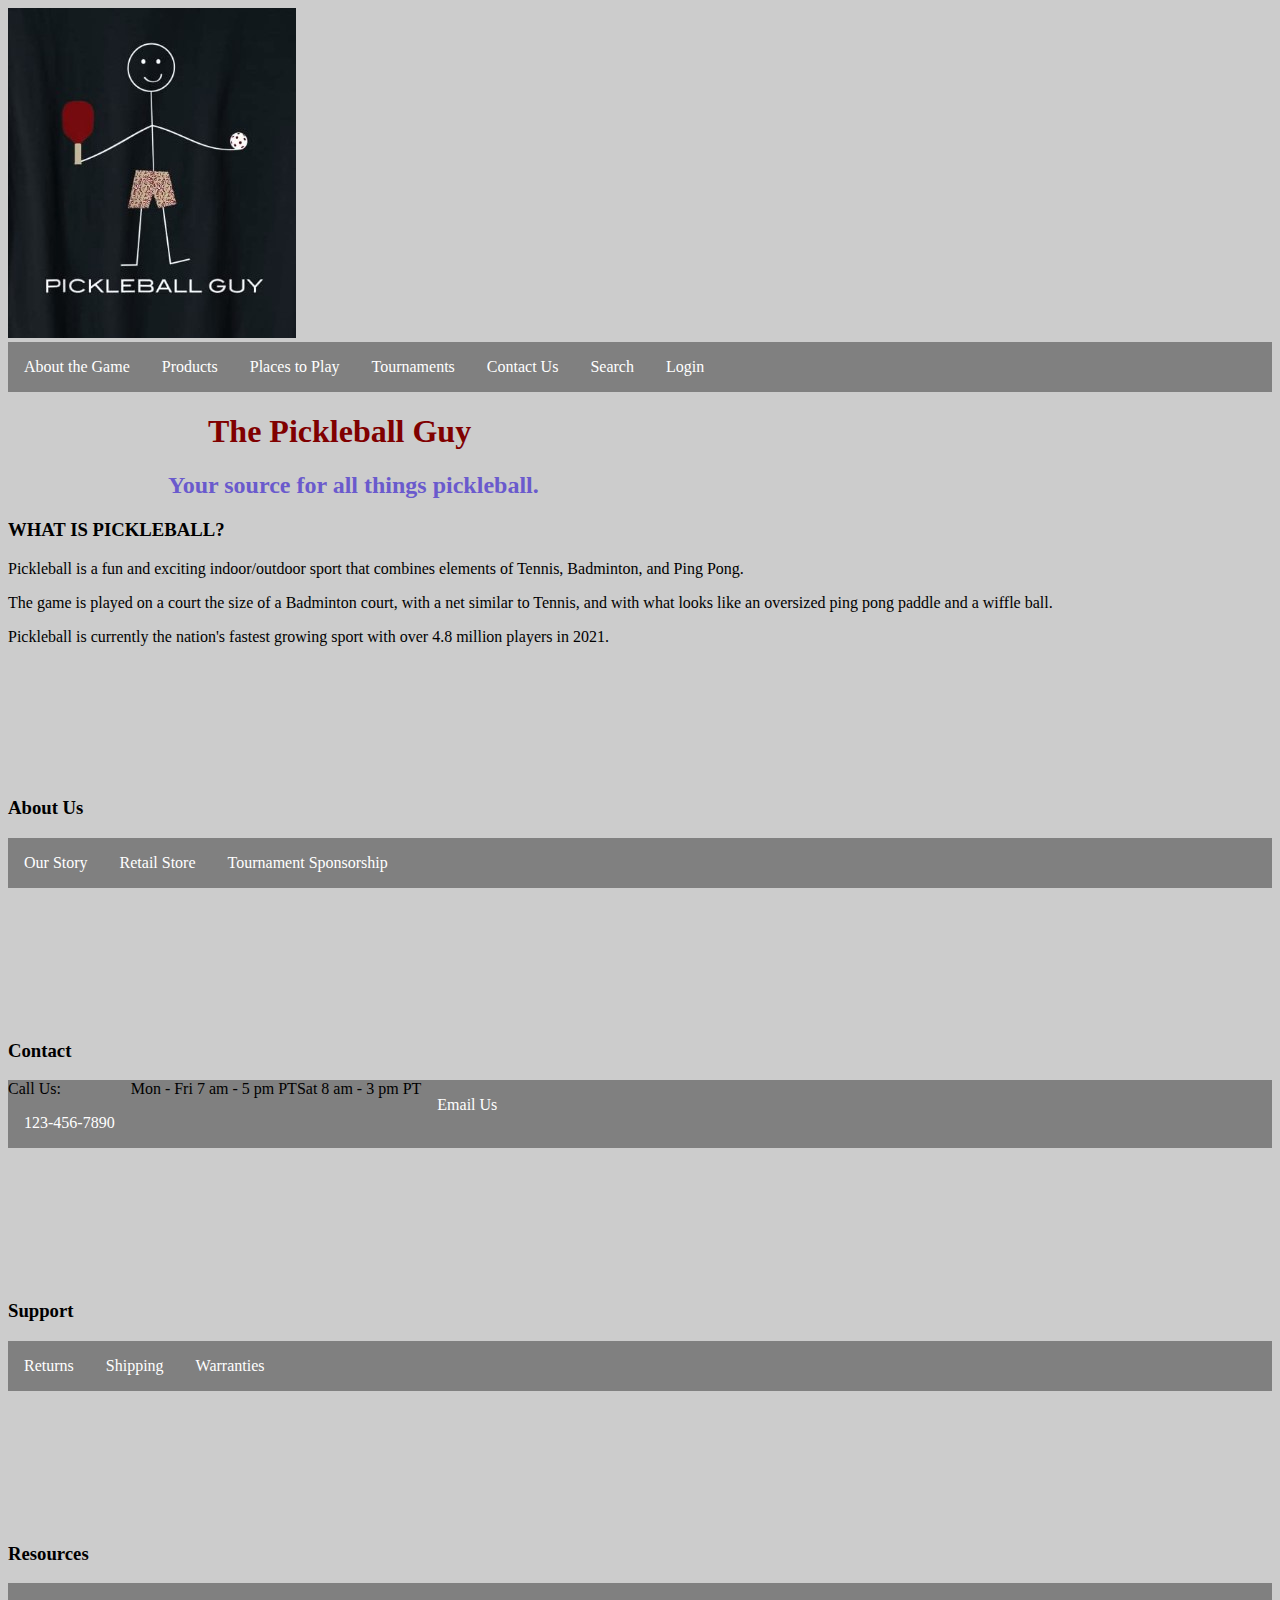
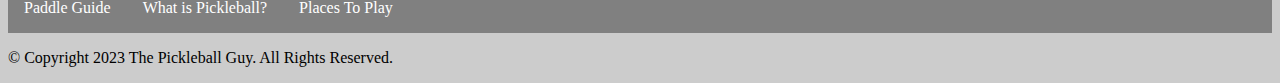
<file: index.html>
<!DOCTYPE html>
<html lang="en-US">
  <head>
      <style>
      
body {
  background-color: #cccccc;;
}

h1 {
  color: maroon;
  margin-left: 200px;
}
  
h2 {
  color: slateblue;
  margin-left: 160px;
}


</style>

<style>
ul {
  list-style-type: none;
  margin: 0;
  padding: 0;
  overflow: hidden;
  background-color: grey;
}

li {
  float: left;
}

li a {
  display: block;
  color: white;
  text-align: center;
  padding: 16px;
  text-decoration: none;
}

li a:hover {
  background-color: #111111;
}
</style>
  </head>

  <body>

    <img 
        src="Images/pickleball guy.jpg"
        alt="image of stick figure guy"
    />
  
      <div>
        <ul>
          <li><a href="#about">About the Game</a></li>
          <li><a href="#products">Products</a></li>
          <li><a href="#play">Places to Play</a></li>
          <li><a href="#tournaments">Tournaments</a></li>
          <li><a href="#contact">Contact Us</a></li>
          <li><a href="#about">Search</a></li>
          <li><a href="#login">Login</a></li>
        </ul>
      </div>

    <h1> The Pickleball Guy</h1>
    <h2>Your source for all things pickleball.</h2>
    <h3>WHAT IS PICKLEBALL?</h3>

    <p>
        Pickleball is a fun and exciting indoor/outdoor sport that combines elements of Tennis, Badminton, and Ping Pong.
    </p>
    
    <p> The game is played on a court the size of a Badminton court, with a net similar to Tennis, and with what looks like an oversized ping pong paddle and a wiffle ball.
    </p>
        
    <p>Pickleball is currently the nation's fastest growing sport with over 4.8 million players in 2021.
    </p>
 
    <div class="footer-links">
          <section class="footer-info">
          <article class="footer-info-col">
              <h3 class="footer-info-heading">About Us <svg><use xlink:href="#icon-down-arrow"></use></svg></h3>
              <ul class="footer-info-list">                    
                  <li><a href="/about-us/">Our Story</a></li>
                  <li><a href="/retail-store/">Retail Store</a></li>
                  <li><a href="/tournament-sponsorship/">Tournament Sponsorship</a></li>                                                
              </ul>
          </article>
          <article class="footer-info-col">
              <h3 class="footer-info-heading">Contact <svg><use xlink:href="#icon-down-arrow"></use></svg></h3>
              <ul class="footer-info-list">                    
                  <li>Call Us: <a class="phone" href="tel:123-456-7890">123-456-7890</a></li>
                  <li>Mon - Fri 7 am - 5 pm PT</li>
                  <li>Sat 8 am - 3 pm PT</li>                        
                  <li><a href="/enrique.dejesus@libertymutual.com/">Email Us</a></li>                     
              </ul>
          </article>
          <article class="footer-info-col">
              <h3 class="footer-info-heading">Support <svg><use xlink:href="#icon-down-arrow"></use></svg></h3>
              <ul class="footer-info-list">                    
                  <li><a href="/returns/">Returns</a></li>
                  <li><a href="/shipping-info/">Shipping</a></li>
                  <li><a href="/warranties/">Warranties</a></li>                                                                                        
              </ul>
          </article>
          <article class="footer-info-col">
              <h3 class="footer-info-heading">Resources <svg><use xlink:href="#icon-down-arrow"></use></svg></h3>
              <ul class="footer-info-list">                    
                  <li><a href="/paddle-guide/">Paddle Guide</a></li>                        
                  <li><a href="/what-is-pickleball/">What is Pickleball?</a></li>                                                                                        
                  <li><a href="/places-to-play/">Places To Play</a></li>                                                                                        
              </ul>
          </article>
      </section>
  </div>
  <div class="copyright-inner">
      <div class="copyright-block">
      <div class="footer-copyright">
          <p class="powered-by">&copy; Copyright 2023 The Pickleball Guy. All Rights Reserved.</p>
      </div>
  
  </body>
</html>
</file>
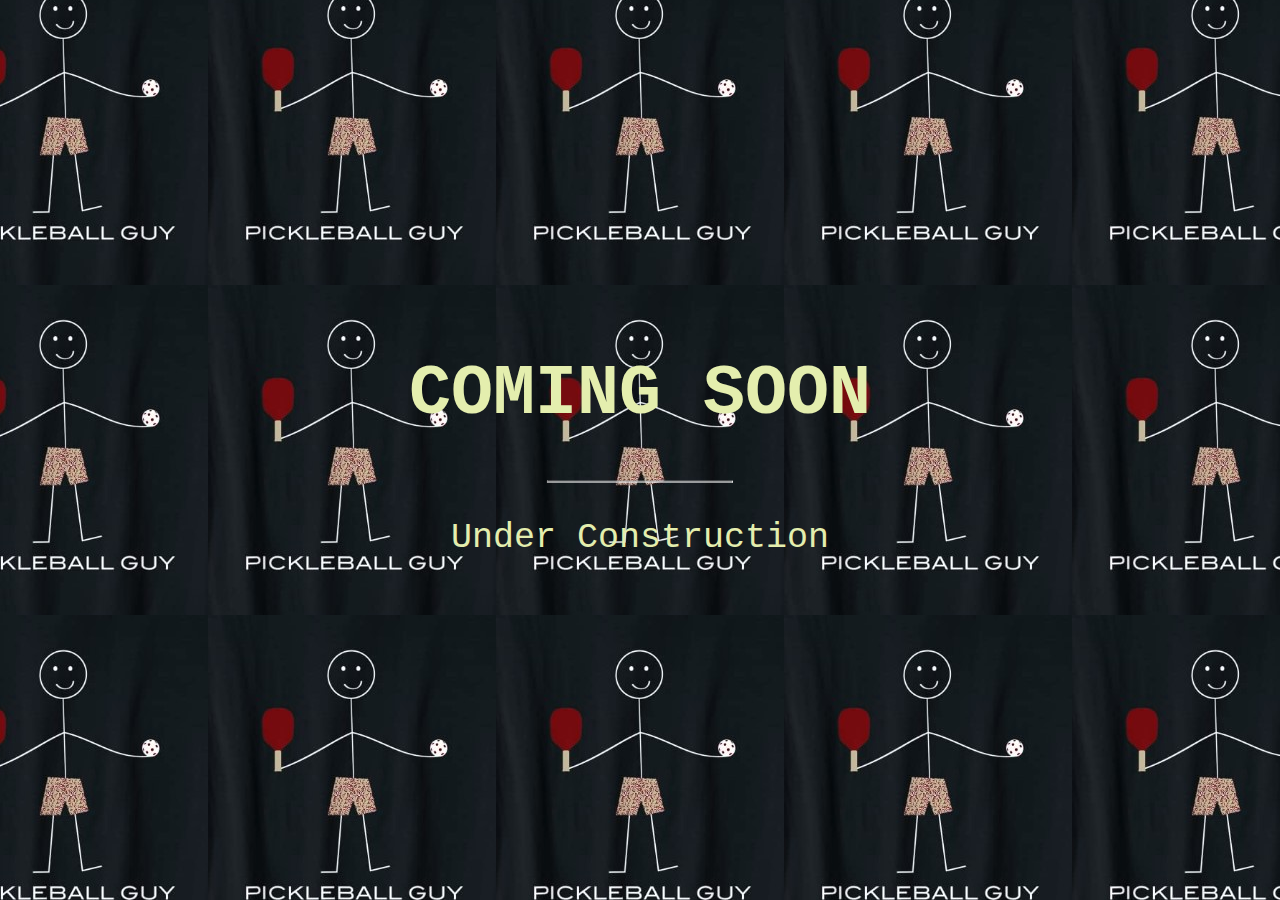
<file: index_coming soon.html>
<!DOCTYPE html>
<html>
<style>
  body,
  html {
    height: 100%;
    margin: 0;
  }

  .bgimg {
    background-image: url('Images/pickleball guy.jpg');
    height: 100%;
    background-position: center;
    background-size: auto;
    position: relative;
    color: rgb(228, 238, 174);
    font-family: "Courier New", Courier, monospace;
    font-size: 35px;
  }

  .middle {
    position: absolute;
    top: 50%;
    left: 50%;
    transform: translate(-50%, -50%);
    text-align: center;
  }

  hr {
    margin: auto;
    width: 40%;
  }
</style>

<body>

  <div class="bgimg">
   
    <div class="middle">
      <h1>COMING SOON</h1>
      <hr>
      <p>Under Construction</p>
    </div>
   
  </div>

</body>

</html>
</file>
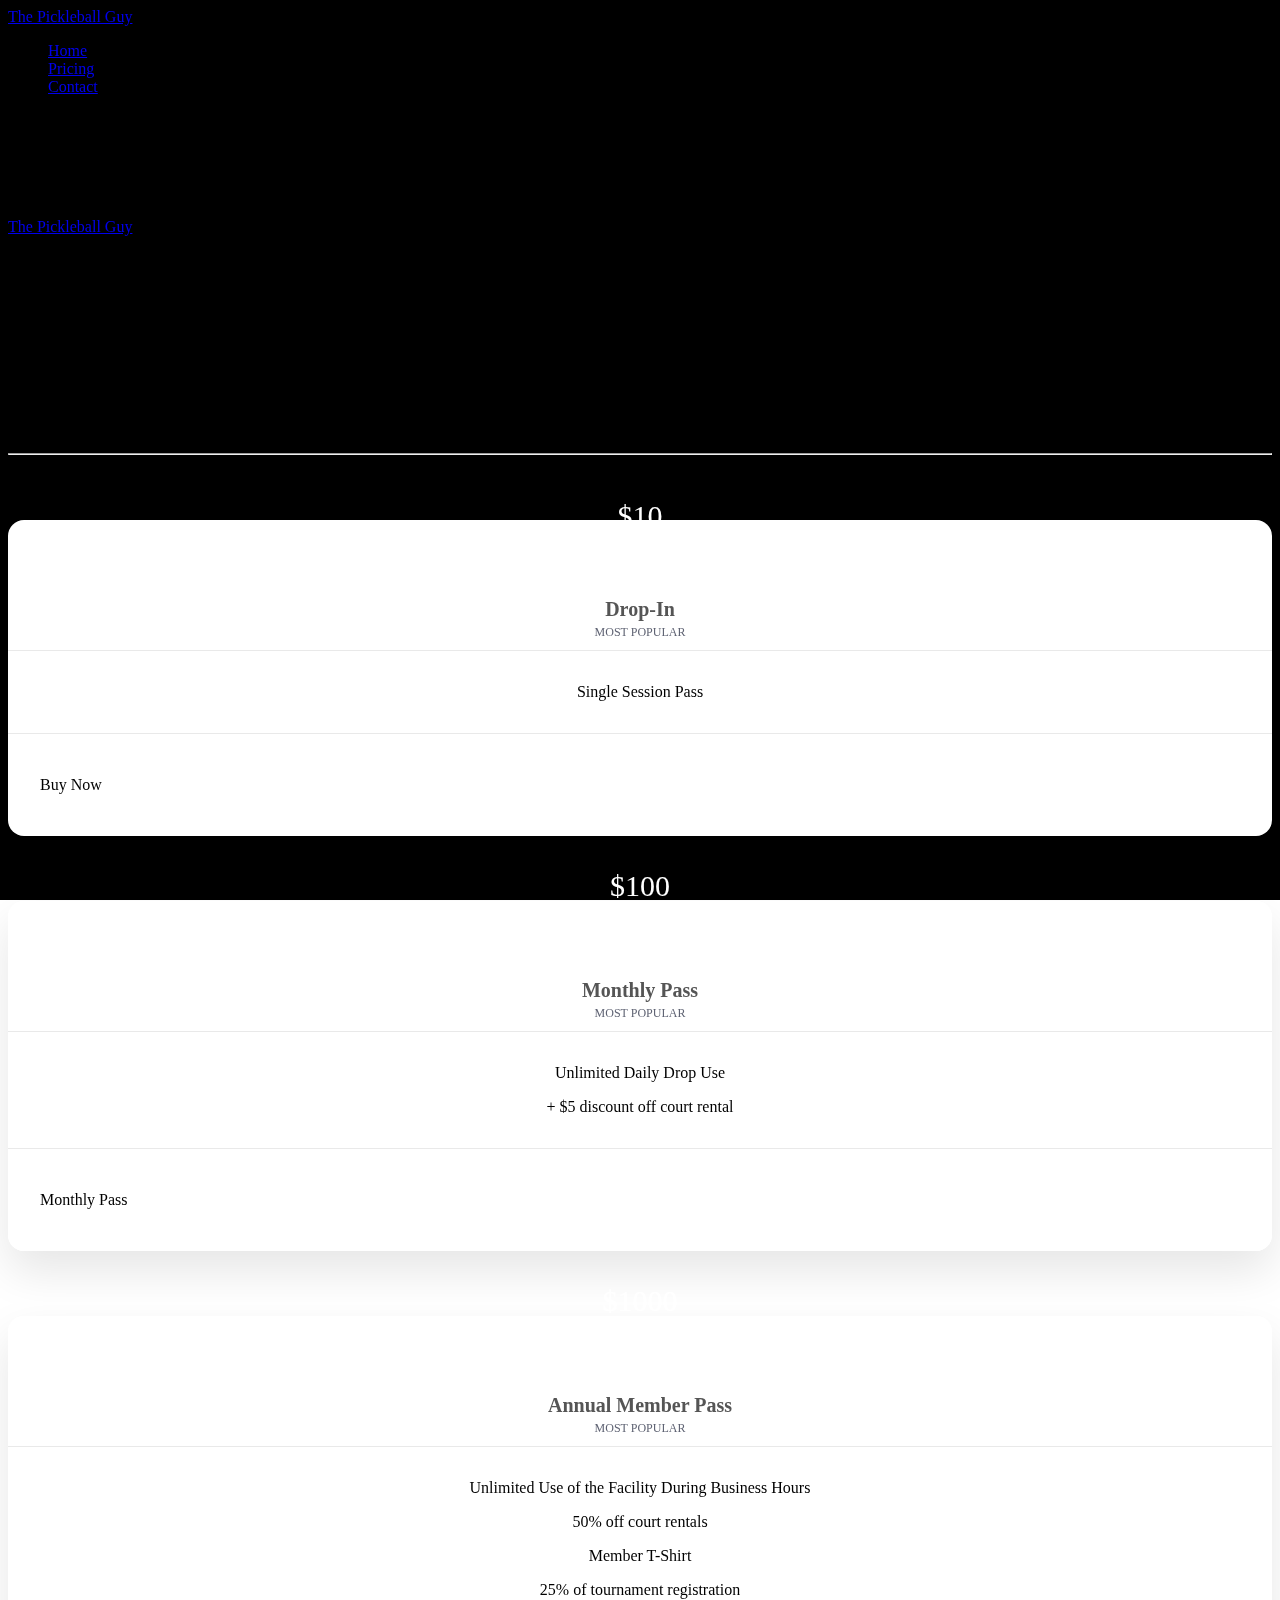
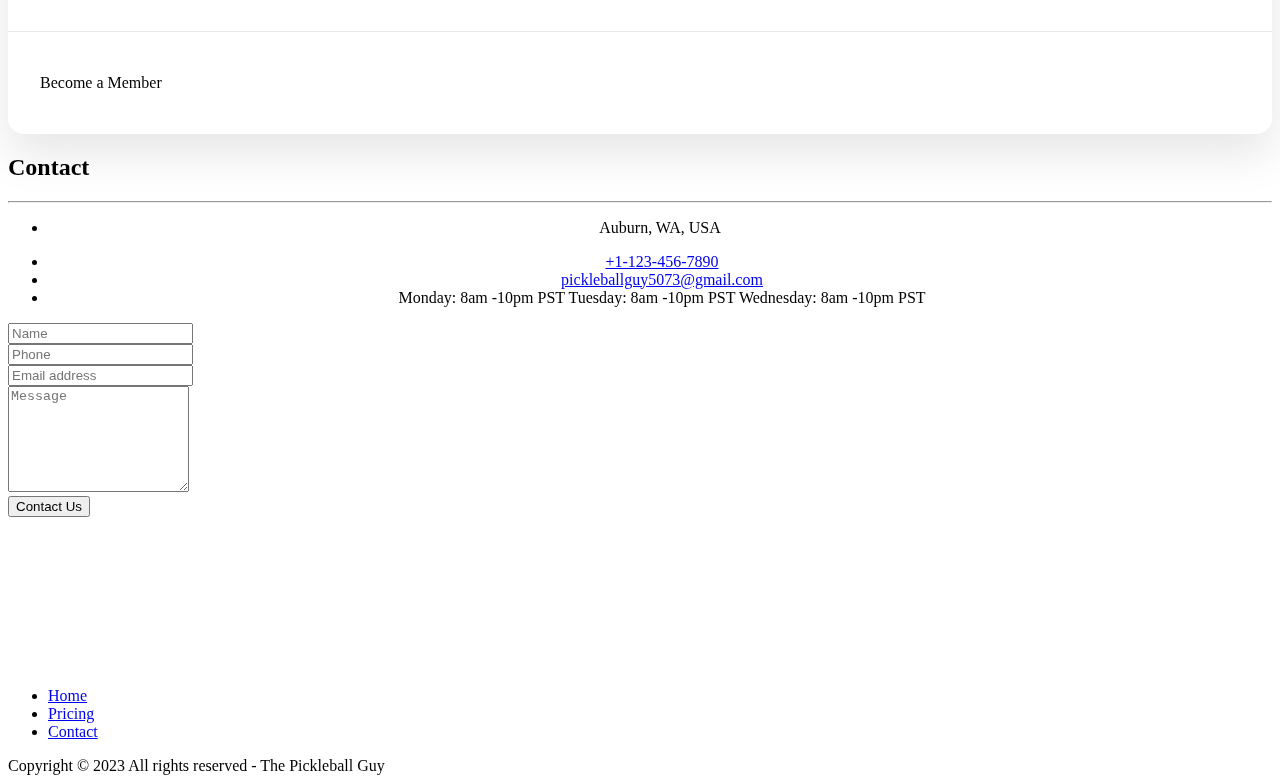
<file: index_paradise.html>
<!DOCTYPE html>
<html>

<head>
  <meta charset="UTF-8" />
  <title>title</title>
</head>

<body>

</body>

</html>

<html dir="ltr" lang="en"
  class="home_page home_page_design s_layout1 isFreePackage   s123-ads-banner-active page-loaded">

<head>
  <meta http-equiv="X-UA-Compatible" content="IE=edge">
  <meta name="viewport" content="width=device-width, initial-scale=1">
  <meta charset="utf-8">
  <link rel="dns-prefetch preconnect" href="https://cdn-cms.f-static.com" crossorigin="anonymous">
  <link rel="dns-prefetch preconnect" href="https://fonts.gstatic.com" crossorigin="anonymous">
  <link rel="dns-prefetch preconnect" href="https://cdn-cms.f-static.net" crossorigin="anonymous">
  <link rel="dns-prefetch preconnect" href="https://static1.s123-cdn-static-a.com" crossorigin="anonymous">
  <link rel="dns-prefetch preconnect" href="https://static.s123-cdn-network-a.com" crossorigin="anonymous">
  <link rel="dns-prefetch preconnect" href="https://cdn-cms-s.f-static.net" crossorigin="anonymous">
  <link rel="preload" href="https://static1.s123-cdn-static-a.com/ready_uploads/media/9196595/2000_637642cfc3714.jpg"
    as="image"> <!-- Favicon -->
  <link rel="shortcut icon"
    href="https://cdn-cms-s.f-static.net/manager/websites/site123_website/files/logos/brand_files_2020/Icons/Png/Icon_blue.png?v=n82724"
    type="image/x-icon">
  <link rel="icon"
    href="https://cdn-cms-s.f-static.net/manager/websites/site123_website/files/logos/brand_files_2020/Icons/Png/Icon_blue.png?v=n82724"
    type="image/x-icon">
  <link rel="manifest"
    href="https://cdn-cms-s.f-static.net/versions/2/css/manifest.json?w=&amp;orderScreen=&amp;websiteID=7685957&amp;onlyContent=&amp;tranW=&amp;v=css_r181_40170849&amp;wd=6413a11c5f60a.site123.me">
  <!-- Status Bar -->
  <meta name="apple-mobile-web-app-status-bar-style" content="default"><!-- 152px icon -->
  <link rel="apple-touch-icon" sizes="152x152"
    href="https://cdn-cms-s.f-static.net/ready_uploads/pwaScreenLogo/pwaImage.png?width=152&amp;height=152&amp;resizeType=pwaIcon&amp;w=&amp;orderScreen=&amp;websiteID=7685957&amp;tranW=&amp;v=css_r181_40170849">
  <!-- 180px icon -->
  <link rel="apple-touch-icon" sizes="180x180"
    href="https://cdn-cms-s.f-static.net/ready_uploads/pwaScreenLogo/pwaImage.png?width=180&amp;height=180&amp;resizeType=pwaIcon&amp;w=&amp;orderScreen=&amp;websiteID=7685957&amp;tranW=&amp;v=css_r181_40170849">
  <!-- 167px icon -->
  <link rel="apple-touch-icon" sizes="167x167"
    href="https://cdn-cms-s.f-static.net/ready_uploads/pwaScreenLogo/pwaImage.png?width=167&amp;height=167&amp;resizeType=pwaIcon&amp;w=&amp;orderScreen=&amp;websiteID=7685957&amp;tranW=&amp;v=css_r181_40170849">
  <!-- Mobile Browser Address Bar Color -->
  <meta name="theme-color" content="#0693c8"> <!-- Regular Meta Info -->
  <title class="s123-js-pjax">The Pickleball Guy - Pickleball Paradse</title>
  <meta name="description" content="The Pickleball Guy - Pickleball Paradse" class="s123-js-pjax">
  <meta name="keywords" content="" class="s123-js-pjax">
  <link rel="canonical" href="https://6413a11c5f60a.site123.me/" class="s123-js-pjax">
  <style>
    /* cyrillic-ext */
    @font-face {
      font-family: 'Open Sans';
      font-style: italic;
      font-weight: 400;
      font-stretch: 100%;
      font-display: swap;
      src: url(https://fonts.gstatic.com/s/opensans/v34/memtYaGs126MiZpBA-UFUIcVXSCEkx2cmqvXlWqWtE6FxZCJgvAQ.woff2) format('woff2');
      unicode-range: U+0460-052F, U+1C80-1C88, U+20B4, U+2DE0-2DFF, U+A640-A69F, U+FE2E-FE2F;
    }

    /* cyrillic */
    @font-face {
      font-family: 'Open Sans';
      font-style: italic;
      font-weight: 400;
      font-stretch: 100%;
      font-display: swap;
      src: url(https://fonts.gstatic.com/s/opensans/v34/memtYaGs126MiZpBA-UFUIcVXSCEkx2cmqvXlWqWvU6FxZCJgvAQ.woff2) format('woff2');
      unicode-range: U+0301, U+0400-045F, U+0490-0491, U+04B0-04B1, U+2116;
    }
  </style> <!-- Facebook Meta Info -->
  <meta property="og:url" content="https://6413a11c5f60a.site123.me/" class="s123-js-pjax">
  <meta property="og:image"
    content="https://static1.s123-cdn-static-a.com/ready_uploads/media/9196595/800_637642cfc3714.jpg"
    class="s123-js-pjax">
  <meta property="og:description" content="The Pickleball Guy - Pickleball Paradse" class="s123-js-pjax">
  <meta property="og:title" content="The Pickleball Guy - Pickleball Paradse" class="s123-js-pjax">
  <meta property="og:site_name" content="The Pickleball Guy" class="s123-js-pjax">
  <meta property="og:see_also" content="https://6413a11c5f60a.site123.me" class="s123-js-pjax">
  <!-- Google+ Meta Info -->
  <meta itemprop="name" content="The Pickleball Guy - Pickleball Paradse" class="s123-js-pjax">
  <meta itemprop="description" content="The Pickleball Guy - Pickleball Paradse" class="s123-js-pjax">
  <meta itemprop="image"
    content="https://static1.s123-cdn-static-a.com/ready_uploads/media/9196595/800_637642cfc3714.jpg"
    class="s123-js-pjax"> <!-- Twitter Meta Info -->
  <meta name="twitter:card" content="summary" class="s123-js-pjax">
  <meta name="twitter:url" content="https://6413a11c5f60a.site123.me/" class="s123-js-pjax">
  <meta name="twitter:title" content="The Pickleball Guy - Pickleball Paradse" class="s123-js-pjax">
  <meta name="twitter:description" content="The Pickleball Guy - Pickleball Paradse" class="s123-js-pjax">
  <meta name="twitter:image"
    content="https://static1.s123-cdn-static-a.com/ready_uploads/media/9196595/800_637642cfc3714.jpg"
    class="s123-js-pjax">
  <meta name="robots" content="all" class="s123-js-pjax">
  <!-- Website CSS variables -->
  <style>
    :root {
      --global_main_color: #0693c8;
      --global_main_color_btn_text_color: #ffffff;
      --home_text_color: #ffffff;
      --home_third_background_color: #000000;
      --home_custom_image_size: px;
      --home_custom_image_width: px;
      --home_text_size_px: 82px;
      --home_text_size_2_px: 45px;
      --slogan_text_size_px: 36px;
      --home_text_size: 82;
      --home_text_size_2: 45;
      --slogan_text_size: 36;
      --home_text_size_px_media: 82px;
      --home_text_size_2_px_media: 45px;
      --slogan_text_size_px_media: 36px;
      --layout_text_align: center;
      --layout_text_align_rtl: center;
      --layout_text_box_width: 100%;
      --layout_left_side_width: 50%;
      --layout_left_side_width_vh: 50vh;
      --homepage_layout_height: 75%;
      --homepage_layout_height_vh: 75vh;
      --homepage_layout_height_menu_space: 0px;
      --mainNavMobileHeight: 0px;
      --homepage_layout_height_opacity_space_top: 0px;
      --homepage_layout_height_opacity_space_bottom: 0px;
      --mobileMenuFontSize: 20px;
      --mobileMenuPagesSpace: 5px;
      --homepageShapeDividerList_Size: 17%;
      --layout_bottom_spacing: 0px;
      --window-height: 100vh;
      --window-width: 100vw;
      --menu_font_size: 12px;
      --menu_pages_space: 3px;
      --menu_pages_side_padding: 15px;
      --menu_pages_letter_spacing: 0.5px;
      --menu_pages_word_spacing: 0px;
      --menu_thin_border: #ebebeb;
      --mobileMenuTextAlign: center;
      --menu_text_color: #252525;
      --menu_text_hover_color: #0693c8;
      --menu_color: #ffffff;
      --modules_color_text: #252525;
      --modules_color_text_second: #252525;
      --inside_modules_color_text: #252525;
      --sectionsPadding: 100px;
      --home_text_top_space_1: 0px;
      --home_text_bottom_space_1: 10px;
      --home_text_top_space_2: 0px;
      --home_text_bottom_space_2: 30px;
      --home_text_top_space_3: 0px;
      --home_text_bottom_space_3: 20px;
      --homepage_padding_top: px;
      --homepage_padding_bottom: px;
      --homepage_main_goal_margin_top: 0px;
      --homepage_main_goal_margin_bottom: 0px;
      --homepage_second_goal_margin_top: 0px;
      --homepage_second_goal_margin_bottom: 0px;
      --modules_color_second: #fafafa;
      --modules_color: #ffffff;
      --footer_back: #ffffff;
      --footer_text_hover: #0693c8;
      --footer_links_color: #0693c8;
      --footer_text: #252525;
      --home_background_color: #000000;
      --inside_modules_color_box: #fafafa;
      --inside_modules_color_text_box: #252525;
      --module_separate_border_color: #ebebeb;
      --modules_color_box: #fafafa;
      --modules_color_second_box: #ffffff;
      --modules_color_text_second_box: #252525;
      --inside_modules_color: #ffffff;
      --modules_color_text_box: #252525;
      --font_logo: Open Sans;
      --font_menu: Open Sans;
      --global_font: Open Sans;
      --font_slogan: Open Sans;
      --font_slogan_2: Open Sans;
      --font_second_slogan: Open Sans;
      --font_modules_header: Open Sans;
      --sticky_menu: 1;
      --scrollHeaderSize: 0px;
    }
  </style> <!-- Custom CSS --> <!-- Minimize CSS files -->
  <link rel="stylesheet" href="https://cdn-cms-s.f-static.net/versions/2/css/minimize_main.css?v=n82724" type="text/css"
    crossorigin="anonymous">
  <style>
    .s123-module-pricing-tables.layout-1 .pricing-m {
      position: relative;
    }

    .s123-module-pricing-tables.layout-1 .pricing-m [class^=col-] {
      margin-top: 16px;
    }

    .s123-module-pricing-tables.layout-1 .pricing-m-box {
      position: relative;
      border-radius: 16px;
      text-align: center;
      box-shadow: 0 1px 1px rgba(0, 0, 0, .1);
    }

    .s123-module-pricing-tables.layout-1 .pricing-m-title {
      padding-block: 24px;
      border-radius: 16px 16px 0 0;
      text-shadow: 1px 1px 1px #FFF;
      border-bottom: 1px solid rgba(0, 0, 0, .05);
    }

    .s123-module-pricing-tables.layout-1 .pricing-m-title h3 {
      margin: 0;
      font-size: 1.25rem;
      letter-spacing: 1px;
      font-weight: 700;
      text-transform: uppercase;
    }

    .s123-module-pricing-tables.layout-1 .pricing-m-title span {
      display: block;
      opacity: 0.7;
      font-weight: 500;
      font-size: 0.75rem;
      text-transform: uppercase;
    }

    .s123-module-pricing-tables.layout-1 .pricing-m-price {
      position: relative;
      padding-block: 24px;
      opacity: 0.7;
      font-weight: 300;
      font-size: 64px;
      line-height: 1;
    }

    .s123-module-pricing-tables.layout-1 .pricing-m-price:after {
      content: '';
      position: absolute;
      width: 100px;
      border-top: 1px solid rgba(0, 0, 0, .1);
      top: auto;
      bottom: 0;
      left: 50%;
      margin-left: -50px;
    }

    .s123-module-pricing-tables.layout-1 .pricing-m-price span {
      display: inline-block;
    }

    .s123-module-pricing-tables.layout-1 .pricing-m-price span.pricing-m-price-value {
      vertical-align: top;
      margin: 7px 3px 0 0;
      font-size: 28px;
      font-weight: 400;
    }

    .s123-module-pricing-tables.layout-1 .pricing-m-price span.pricing-m-price-period {
      vertical-align: baseline;
      font-size: 16px;
      font-weight: 400;
      opacity: 0.5;
      margin: 0 0 0 3px;
    }

    .s123-module-pricing-tables.layout-1 .pricing-m-features {
      border-bottom: 1px solid rgba(0, 0, 0, .075);
      padding: 0 10px;
    }

    .s123-module-pricing-tables.layout-1 .pricing-m-features:last-child {
      border-bottom: none;
    }

    .s123-module-pricing-tables.layout-1 .pricing-m-features ul {
      display: flex;
      flex-direction: column;
      margin: 0;
      padding: 32px 0;
      list-style: none;
      gap: 16px;
    }

    .s123-module-pricing-tables.layout-1 .pricing-m-features li {
      font-size: 14px;
      color: #000;
    }

    .s123-module-pricing-tables.layout-1 .pricing-m-action {
      padding: 32px 46px;
    }

    .s123-module-pricing-tables.layout-1 .pricing-p-popular {
      padding: 0;
    }

    .s123-module-pricing-tables.layout-1 .pricing-p:first-child:not(.pricing-p-popular),
    .s123-module-pricing-tables.layout-1 .pricing-p:last-child:not(.pricing-p-popular) {
      padding: 0;
    }

    .s123-module-pricing-tables.layout-1 .pricing-p:nth-child(2):not(.pricing-p-popular) {
      padding: 0 15px;
    }

    @media (max-width:768px) {

      .s123-module-pricing-tables.layout-1 .pricing-p,
      .s123-module-pricing-tables.layout-1 .pricing-p-popular,
      .s123-module-pricing-tables.layout-1 .pricing-p:first-child:not(.pricing-p-popular),
      .s123-module-pricing-tables.layout-1 .pricing-p:last-child:not(.pricing-p-popular) {
        padding: 0 15px;
      }

      .s123-module-pricing-tables.layout-1 .pricing-p:nth-child(2):not(.pricing-p-popular) {
        padding: 0 15px;
      }
    }

    .s123-module-pricing-tables.layout-1 .pricing-m-box.pricing-m-popular {
      box-shadow: 0px 20px 45px rgba(0, 0, 0, 0.1);
      z-index: 1;
      position: relative;
    }

    .s123-module-pricing-tables.layout-1 .pricing-m-box.pricing-m-popular::before {
      content: '';
      border: 2px solid var(--global_main_color);
      border-radius: 16px;
      position: absolute;
      z-index: -1;
      width: 100%;
      height: 100%;
      top: 0;
      left: 0;
    }

    @media (min-width:970px) {
      .s123-module-pricing-tables.layout-1 .pricing-m-box.pricing-m-popular {
        margin: -20px -1px 0;
      }
    }

    .s123-module-pricing-tables.layout-1 .pricing-m-box.pricing-m-popular .pricing-m-title {
      display: flex;
      flex-direction: column;
      gap: 8px;
    }

    .s123-module-pricing-tables.layout-1 .pricing-m-box.pricing-m-popular .pricing-m-price {
      font-size: 72px;
    }

    .s123-module-pricing-tables.layout-1 .pricing-m-price:last-child::after {
      width: 0;
    }

    .s123-module-pricing-tables.layout-2 .container {
      text-align: center;
    }

    .s123-module-pricing-tables.layout-2 .plan-container {
      margin-top: 81px;
      border-radius: 16px;
    }

    @media (min-width:970px) {
      .s123-module-pricing-tables.layout-2 .popular {
        margin-top: 65px;
      }
    }

    .s123-module-pricing-tables.layout-2 .plan-container .price {
      position: relative;
      display: flex;
      flex-direction: column;
      align-items: center;
      justify-content: center;
      width: 132px;
      height: 132px;
      -webkit-border-radius: 100%;
      -moz-border-radius: 100%;
      border-radius: 100%;
      margin: -1px auto;
      margin-top: -120px;
      margin-bottom: 16px;
      font-size: 30px;
    }

    .s123-module-pricing-tables.layout-2 .plan-container .price span[data-rel="multiCurrency"] {
      color: #fff !important;
    }

    .s123-module-pricing-tables.layout-2 .plan-container .period {
      font-size: 18px;
      color: #fff !important;
    }

    .s123-module-pricing-tables.layout-2 .plan-container .plan-name {
      padding-top: 50px;
      padding-bottom: 10px;
      border-radius: 16px 16px 0 0;
      border-bottom: 1px solid #E9E9E9;
    }

    .s123-module-pricing-tables.layout-2 .plan-container .plan-name.plan-only-title {
      padding-bottom: 32px;
      border-radius: 16px;
    }

    .s123-module-pricing-tables.layout-2 .plan-name h3 {
      color: #555;
      margin: 0;
      font-size: 1.25rem;
      font-weight: 700;
    }

    .s123-module-pricing-tables.layout-2 .popular .plan-name h3 {
      margin-bottom: 4px;
    }

    .s123-module-pricing-tables.layout-2 .plan-container.popular .plan-name p {
      font-weight: 500;
      font-size: 0.75rem;
      margin: 0;
      color: #5F6373;
    }

    .s123-module-pricing-tables.layout-2 .plan-container .plan-features {
      padding: 32px;
      border-bottom: 1px solid #E9E9E9;
    }

    .s123-module-pricing-tables.layout-2 .plan-container .plan-features:last-child {
      border-bottom-right-radius: 16px;
      border-bottom-left-radius: 16px;
    }

    .s123-module-pricing-tables.layout-2 .plan-container .plan-features ul {
      display: flex;
      flex-direction: column;
      margin: 0;
      padding: 0;
      list-style: none;
      gap: 16px;
    }

    .s123-module-pricing-tables.layout-2 .plan-container .plan-features ul li {
      list-style: none;
    }

    .s123-module-pricing-tables.layout-2 .plan-button {
      display: flex;
      padding: 32px;
      border-radius: 0 0 16px 16px;
    }

    .s123-module-pricing-tables.layout-2 .plan-button .btn {
      padding-top: 10px;
      padding-bottom: 10px;
    }

    .s123-module-pricing-tables.layout-2 .plan-container.popular {
      box-shadow: 0px 20px 45px rgba(0, 0, 0, 0.1);
    }

    .s123-module-pricing-tables.layout-2 .popular .plan-name,
    .s123-module-pricing-tables.layout-2 .popular .plan-features,
    .s123-module-pricing-tables.layout-2 .popular .plan-button {
      background-color: #fff !important;
    }

    @media (max-width:767px) {
      .s123-module-pricing-tables.layout-2 .mobile-flex-space {
        display: flex;
        flex-direction: column;
        gap: 32px;
      }
    }
  </style>
  <link rel="stylesheet"
    href="https://cdn-cms-s.f-static.net/versions/2/css/websiteCSS.css?w=&amp;orderScreen=&amp;websiteID=7685957&amp;onlyContent=&amp;tranW=&amp;v=css_r181_40170849"
    class="reloadable-css" type="text/css"> <!-- Froala Editor CSS --> <!-- Google AdSense -->
  <link rel="stylesheet" class="f-a-css"
    href="https://cdn-cms-s.f-static.net/files/font-awesome-4.7/css/font-awesome.min.css?v=n82724">
  <link class="m-b-css" rel="stylesheet"
    href="https://cdn-cms-s.f-static.net/files/vendor/magic-button/front/css/magic-button-min.css?v=n82724"
    type="text/css" crossorigin="anonymous">
</head>

<body id="page-top" data-aos-easing="ease" data-aos-duration="200" data-aos-delay="0"
  style="background-color: rgb(255, 255, 255);">
  <div class="body">
    <div id="websiteHeader">
      <nav id="mainNav" class="hidden-xs navbar-default navbar-fixed-top  opacity-no affix-top">
        <div class="site_container">
          <div class="navbar-header"> <a href="#page-top" class="logo_name navbar-brand s123-w-l-s page-scroll"><span
                class="website-name">The Pickleball Guy</span></a> </div>
          <div id="top-menu">
            <ul class="navPages nav navbar-nav" style="opacity: 1;">
              <li class="moduleMenu active"><a class="page-scroll homepageMenu" href="#page-top"><span
                    class="txt-container">Home</span></a></li>
              <li class="moduleMenu" data-menu-module-id="5af29a4bbefaa"><a class="page-scroll"
                  href="#section-5af29a4bbefaa"><span class="txt-container">Pricing</span></a></li>
              <li class="moduleMenu" data-menu-module-id="5af1a8442a000"><a class="page-scroll"
                  href="#section-5af1a8442a000"><span class="txt-container">Contact</span></a></li>
            </ul>
            <ul class="navActions nav navbar-nav" style="opacity: 1;"> <!-- Multi Currency -->
              <!-- Show Header Address -->
              <li class="header-address-wrapper"><a data-close-location="right" class="actionButton" role="button"
                  data-container="body" data-toggle="address_menuCallActionIcons"><i class="svg-m s123-icon-converter "
                    data-icon-name="location-arrow"
                    style=" mask: url('https://static1.s123-cdn-static-a.com/ready_uploads/svg/location-arrow.svg?v=2'); -webkit-mask: url('https://static1.s123-cdn-static-a.com/ready_uploads/svg/location-arrow.svg?v=2');"
                    data-ie11-classes="" alt="location-arrow">&nbsp;</i></a></li> <!-- Cart -->
              <li class="header-cart-wrapper orderOpenCart " style="display: none;"><a
                  class="actionButton btn-primary-action-button-4" role="button"><i class="svg-m s123-icon-converter "
                    data-icon-name="shopping-cart"
                    style=" mask: url('https://static1.s123-cdn-static-a.com/ready_uploads/svg/shopping-cart.svg?v=2'); -webkit-mask: url('https://static1.s123-cdn-static-a.com/ready_uploads/svg/shopping-cart.svg?v=2');"
                    data-ie11-classes="" alt="shopping-cart">&nbsp;</i><span class="count"
                    style="display: none;"></span></a></li> <!-- Show Header Email With Style -->
              <li class="header-email-wrapper" data-style="1"><a data-close-location="right" class="actionButton"
                  role="button" data-container="body" data-toggle="email_menuCallActionIcons"><i
                    class="svg-m s123-icon-converter " data-icon-name="envelope"
                    style=" mask: url('https://static1.s123-cdn-static-a.com/ready_uploads/svg/envelope.svg?v=2'); -webkit-mask: url('https://static1.s123-cdn-static-a.com/ready_uploads/svg/envelope.svg?v=2');"
                    data-ie11-classes="" alt="envelope">&nbsp;</i></a></li> <!-- Only icon -->
              <li class="header-phone-wrapper" data-style="1"> <a data-close-location="right" class="actionButton"
                  role="button" data-container="body" data-toggle="phone_menuCallActionIcons"> <i
                    class="svg-m s123-icon-converter fa fa-phone" data-icon-name="phone"
                    style=" mask: url('https://static1.s123-cdn-static-a.com/ready_uploads/svg/phone.svg?v=2'); -webkit-mask: url('https://static1.s123-cdn-static-a.com/ready_uploads/svg/phone.svg?v=2');"
                    data-ie11-classes="fa fa-phone" alt="fa fa-phone">&nbsp;</i> </a> </li> <!-- Only Phone -->
              <!-- Menu Action Buttons -->
              <li class="header-menu-wrapper replaceActionButtonsToIcon dropdown-submenu"><a data-close-location="left"
                  class="btn" role="button" data-container="body" data-toggle="menuCallActionIcons"><i
                    data-icon-name="bars" class="svg-m  s123-icon-converter"
                    style=" mask: url('https://static1.s123-cdn-static-a.com/ready_uploads/svg/bars.svg?v=2'); -webkit-mask: url('https://static1.s123-cdn-static-a.com/ready_uploads/svg/bars.svg?v=2');"
                    alt="bars">&nbsp;</i></a>
                <ul class="site-dropdown-menu" data-rel="navActions" style="opacity: 1;"></ul>
              </li>
            </ul>
          </div>
        </div>
      </nav> <!-- Sticky Menu --> <input type="hidden" id="stickyMenu" name="stickyMenu" value="on">
    </div>
    <nav id="mainNavMobile" class="navbar-fixed-top" style="opacity: 1;">
      <div class="navPagesLeft">
        <div class="header-menu-wrapper"><a data-close-location="left" data-menu-color="" data-menu-type="0"
            data-menu-align="center" data-is-mobile="true" class="mobile-menu-btn actionButton" role="button"
            data-container="body" data-toggle="menuCallActionIcons"><i class="svg-m s123-icon-converter "
              data-icon-name="bars"
              style=" mask: url('https://static1.s123-cdn-static-a.com/ready_uploads/svg/bars.svg?v=2'); -webkit-mask: url('https://static1.s123-cdn-static-a.com/ready_uploads/svg/bars.svg?v=2');"
              data-ie11-classes="" alt="bars">&nbsp;</i></a></div>
      </div>
      <div class="navbar-header"> <a href="#page-top" class="logo_name navbar-brand s123-w-l-s page-scroll"><span
            class="website-name">The Pickleball Guy</span></a> </div>
      <div class="navPagesRight">
        <ul class="navActions nav navbar-nav"> <!-- Show header phone -->
          <li class="header-phone-wrapper"> <a data-close-location="right" class="actionButton" role="button"
              data-container="body" data-toggle="phone_menuCallActionIcons"> <i
                class="svg-m s123-icon-converter fa fa-phone" data-icon-name="phone"
                style=" mask: url('https://static1.s123-cdn-static-a.com/ready_uploads/svg/phone.svg?v=2'); -webkit-mask: url('https://static1.s123-cdn-static-a.com/ready_uploads/svg/phone.svg?v=2');"
                data-ie11-classes="fa fa-phone" alt="fa fa-phone">&nbsp;</i> </a> </li> <!-- Show header email -->
          <li class="header-email-wrapper" style="display: none;"><a data-close-location="right" class="actionButton"
              role="button" data-container="body" data-toggle="email_menuCallActionIcons"><i
                class="svg-m s123-icon-converter " data-icon-name="envelope"
                style=" mask: url('https://static1.s123-cdn-static-a.com/ready_uploads/svg/envelope.svg?v=2'); -webkit-mask: url('https://static1.s123-cdn-static-a.com/ready_uploads/svg/envelope.svg?v=2');"
                data-ie11-classes="" alt="envelope">&nbsp;</i></a></li> <!-- Show header address -->
          <li class="header-address-wrapper"><a data-close-location="right" class="actionButton" role="button"
              data-container="body" data-toggle="address_menuCallActionIcons"><i class="svg-m s123-icon-converter "
                data-icon-name="location-arrow"
                style=" mask: url('https://static1.s123-cdn-static-a.com/ready_uploads/svg/location-arrow.svg?v=2'); -webkit-mask: url('https://static1.s123-cdn-static-a.com/ready_uploads/svg/location-arrow.svg?v=2');"
                data-ie11-classes="" alt="location-arrow">&nbsp;</i></a></li> <!-- Cart -->
          <li class="header-cart-wrapper orderOpenCart " style="display: none;"><a
              class="actionButton btn-primary-action-button-4" role="button"><i class="svg-m s123-icon-converter "
                data-icon-name="shopping-cart"
                style=" mask: url('https://static1.s123-cdn-static-a.com/ready_uploads/svg/shopping-cart.svg?v=2'); -webkit-mask: url('https://static1.s123-cdn-static-a.com/ready_uploads/svg/shopping-cart.svg?v=2');"
                data-ie11-classes="" alt="shopping-cart">&nbsp;</i><span class="count"
                style="display: none;"></span></a></li>
        </ul>
      </div>
    </nav>
    <div id="top-menu-mobile" style="display:none;">
      <ul> <!-- Website Menu Pages -->
        <li class="moduleMenu active"><a class="page-scroll homepageMenu" href="#page-top"><span
              class="txt-container">Home</span></a></li>
        <li class="moduleMenu" data-menu-module-id="5af29a4bbefaa"><a class="page-scroll"
            href="#section-5af29a4bbefaa"><span class="txt-container">Pricing</span></a></li>
        <li class="moduleMenu" data-menu-module-id="5af1a8442a000"><a class="page-scroll"
            href="#section-5af1a8442a000"><span class="txt-container">Contact</span></a></li>
        <!-- Website Footer Pages -->
      </ul>
    </div>
    <div id="s123PjaxMainContainer">
      <section id="top-section"
        class="homepage_style_1 top_magic_homepage_kind_1  parallax-on old_homepage_layout_log old_homepage_layout_structure_log ">
        <div class="home_background_wrapper parallax-on">
          <div class="parallax-window home-image-bg" data-parallax="scroll" data-bleed="0"
            data-idele="parallax_home_opacity" data-opacity="0.5" data-filter="" data-backgroundcolor="#000000"
            data-image-src="https://static1.s123-cdn-static-a.com/ready_uploads/media/9196595/2000_637642cfc3714.jpg"
            data-position="center center" data-background-position="center center"
            style="background-position: center center; filter: none; z-index: 0; background-image: none;"
            data-jarallax-original-styles="background-position: center center; filter: none;">
            <div id="jarallax-container-0" class="jarallax-container"
              style="position: absolute; top: 0px; left: 0px; width: 100%; height: 100%; overflow: hidden; z-index: -100; clip-path: polygon(0px 0px, 100% 0px, 100% 100%, 0px 100%); background-color: rgb(0, 0, 0);">
              <div
                style="background-position: center center; background-size: cover; background-repeat: no-repeat; background-image: url(&quot;https://static1.s123-cdn-static-a.com/ready_uploads/media/9196595/2000_637642cfc3714.jpg&quot;); position: fixed; top: 0px; left: 0px; width: 671.333px; height: 444.25px; overflow: hidden; pointer-events: none; transform-style: preserve-3d; will-change: transform; backface-visibility: hidden; margin-top: 48.875px; transform: translate3d(0px, -18.875px, 0px); filter: none;">
              </div>
            </div>
          </div>
        </div>
        <div
          class="magic_homepage magic_homepage_kind_simple magic_homepage_kind_1 homepage-layout-24 container parent_simple_object_position_center_center">
          <div class="home_main_wrapper main_ele_place_top simple_object_position_center_center" data-main-goal="no"
            data-second-goal="no">
            <div class="box_container boxStyle_">
              <div class="hm-t-c boxBorder  ele_align_center">
                <h1 id="home_siteSlogan" class="animated lightSpeedIn weight700  shadow2  hm-txt">Pickleball Paradse
                </h1>
                <h2 id="home_siteSlogan_2" class=" weight400  shadow1  hm-txt" style="display:none"></h2>
                <p id="home_SecondSiteSlogan" class="animated fadeIn weight700  shadow2  hm-txt">Join Our Club Today!
                </p>
              </div>
            </div>
          </div>
        </div>
      </section>
      <div id="s123ModulesContainer" class="s123-modules-container">
        <section id="section-5af29a4bbefaa" class="s123-module s123-module-pricing-tables layout-2 bg-primary"
          data-module-id="5af29a4bbefaa" data-module-type-num="10">
          <div data-aos="fade-up" class="container-fluid page_header_style noBackground aos-init aos-animate">
            <div class="row">
              <div class="container moduleTitleContainer">
                <div class="row modulesTitle text-center">
                  <div class="col-xs-12">
                    <div class="page-header-wrap">
                      <h2 id="section-5af29a4bbefaa-title" class="s123-page-header  ">Pricing</h2>
                      <hr class="small">
                    </div>
                  </div>
                </div>
              </div>
            </div>
          </div>
          <div class="container aos-init" data-aos="fade-up">
            <div class="row mobile-flex-space">
              <div class="col-sm-8 col-sm-offset-2 col-md-4 col-md-offset-0">
                <div class="plan-container popular preview-highlighter" data-unique-id="5af29a4c05a74">
                  <div class="plan-name box-primary "> <span
                      class="price background-primary-color btn-primary-text-color"><span data-rel="multiCurrency"
                        dir="ltr"><span data-type="symbol">$</span><span data-type="price">10</span></span></span>
                    <h3>Drop-In</h3>
                    <p class="text-muted">MOST POPULAR</p>
                  </div>
                  <div class="plan-features box-primary">
                    <ul>
                      <li>Single Session Pass</li>
                    </ul>
                  </div>
                  <div class="plan-button box-primary"> <a role="button"
                      class="btn btn-md btn-primary btn-block order-pricing-table-btn" data-module="5af29a4bbefaa"
                      data-unique-page="5af29a4c05a74" data-tranw="" aria-label="Buy Now">Buy Now</a> </div>
                </div>
              </div>
              <div class="col-sm-8 col-sm-offset-2 col-md-4 col-md-offset-0">
                <div class="plan-container popular preview-highlighter" data-unique-id="5af29a4c099d8">
                  <div class="plan-name box-primary "> <span
                      class="price background-primary-color btn-primary-text-color"><span data-rel="multiCurrency"
                        dir="ltr"><span data-type="symbol">$</span><span data-type="price">100</span></span><span
                        class="period">Month</span></span>
                    <h3>Monthly Pass</h3>
                    <p class="text-muted">MOST POPULAR</p>
                  </div>
                  <div class="plan-features box-primary">
                    <ul>
                      <li>Unlimited Daily Drop Use</li>
                      <li>+ $5 discount off court rental</li>
                    </ul>
                  </div>
                  <div class="plan-button box-primary"> <a role="button"
                      class="btn btn-md btn-primary btn-block order-pricing-table-btn" data-module="5af29a4bbefaa"
                      data-unique-page="5af29a4c099d8" data-tranw="" aria-label="Monthly Pass">Monthly Pass</a> </div>
                </div>
              </div>
              <div class="col-sm-8 col-sm-offset-2 col-md-4 col-md-offset-0">
                <div class="plan-container popular preview-highlighter" data-unique-id="5af29a4c07aec">
                  <div class="plan-name box-primary "> <span
                      class="price background-primary-color btn-primary-text-color"><span data-rel="multiCurrency"
                        dir="ltr"><span data-type="symbol">$</span><span data-type="price">1000</span></span><span
                        class="period">Year</span></span>
                    <h3>Annual Member Pass</h3>
                    <p class="text-muted">MOST POPULAR</p>
                  </div>
                  <div class="plan-features box-primary">
                    <ul>
                      <li>Unlimited Use of the Facility During Business Hours</li>
                      <li>50% off court rentals</li>
                      <li>Member T-Shirt</li>
                      <li>25% of tournament registration</li>
                    </ul>
                  </div>
                  <div class="plan-button box-primary"> <a role="button"
                      class="btn btn-md btn-primary btn-block order-pricing-table-btn" data-module="5af29a4bbefaa"
                      data-unique-page="5af29a4c07aec" data-tranw="" aria-label="Become a Member">Become a Member</a>
                  </div>
                </div>
              </div>
            </div>
          </div>
        </section>
        <section id="section-5af1a8442a000" class="s123-module s123-module-contact layout-1"
          data-module-id="5af1a8442a000" data-module-type-num="7">
          <div data-aos="fade-up" class="container-fluid page_header_style noBackground aos-init">
            <div class="row">
              <div class="container moduleTitleContainer">
                <div class="row modulesTitle text-center">
                  <div class="col-xs-12">
                    <div class="page-header-wrap">
                      <h2 id="section-5af1a8442a000-title" class="s123-page-header  ">Contact</h2>
                      <hr class="small">
                    </div>
                  </div>
                </div>
              </div>
            </div>
          </div>
          <div class="container aos-init" data-aos="fade-up">
            <div class="row text-center">
              <div class="col-md-5 preview-highlighter" style="text-align: center;">
                <ul class="list-unstyled contact-as-details-container">
                  <li>Auburn, WA, USA</li>
                </ul>
                <ul class="list-unstyled contact-as-details-container">
                  <li><a href="tel:+1-123-456-7890"><i class="svg-m s123-icon-converter " data-icon-name="phone"
                        style=" mask: url('https://static1.s123-cdn-static-a.com/ready_uploads/svg/phone.svg?v=2'); -webkit-mask: url('https://static1.s123-cdn-static-a.com/ready_uploads/svg/phone.svg?v=2');"
                        data-ie11-classes="" alt="fa fa-phone">&nbsp;</i><span dir="ltr">+1-123-456-7890 </span></a>
                  </li>
                  <li><a href="mailto:pickleballguy5073@gmail.com"><i class="svg-m s123-icon-converter  fa-fw"
                        data-icon-name="envelope-o"
                        style=" mask: url('https://static1.s123-cdn-static-a.com/ready_uploads/svg/envelope-o.svg?v=2'); -webkit-mask: url('https://static1.s123-cdn-static-a.com/ready_uploads/svg/envelope-o.svg?v=2');"
                        data-ie11-classes=" fa-fw" alt="envelope-o">&nbsp;</i>pickleballguy5073@gmail.com</a></li>
                  <li class="open_hours_field"><i class="svg-m s123-icon-converter fa-fw" data-icon-name="clock-o"
                      style=" mask: url('https://static1.s123-cdn-static-a.com/ready_uploads/svg/clock-o.svg?v=2'); -webkit-mask: url('https://static1.s123-cdn-static-a.com/ready_uploads/svg/clock-o.svg?v=2');"
                      data-ie11-classes="fa-fw" alt="clock-o">&nbsp;</i>Monday: 8am -10pm PST
                    Tuesday: 8am -10pm PST
                    Wednesday: 8am -10pm PST</li>
                </ul>
              </div>
              <form class="breakable contactUsForm " data-date-format="m/d/Y" data-click-action="thankYouMessage"
                novalidate="novalidate">
                <div class="preview-highlighter col-md-6 col-md-offset-1">
                  <div class="row">
                    <div class="col-md-6">
                      <div class="form-group"> <input type="text" name="contact_name" placeholder="Name"
                          class="form-control" required="" data-msg-required="This field is required."> </div>
                    </div>
                    <div class="col-md-6">
                      <div class="form-group"> <input type="text" name="contact_phone" placeholder="Phone"
                          class="form-control"> </div>
                    </div>
                  </div>
                  <div class="form-group"> <input type="text" name="contact_email" placeholder="Email address"
                      class="form-control s123-force-ltr" required="" data-msg-required="This field is required."
                      data-rule-email="true" data-msg-email="Please enter a valid email."> </div>
                  <div class="form-group"> <textarea class="form-control" name="contact_message" placeholder="Message"
                      style="min-height: 100px;"></textarea> </div> <button type="submit"
                    class="btn btn-primary btn-block" aria-label="Contact Us">Contact Us</button>
                </div> <input type="hidden" name="w" value=""> <input type="hidden" name="websiteID" value="7685957">
                <input type="hidden" name="moduleID" value="5af1a8442a000"> <input type="hidden" name="layout"
                  value="1"> <input type="hidden" name="recaptchaToken" value="">
              </form>
            </div>
          </div>
          <div class="s123-module-contact-map"> <iframe id="contact_6413a822cf942"
              class="map-container iframeLazyload entered loaded"
              data-src="https://maps-cdn.site123.com/include/globalMapDisplay.php?q=Auburn%2C+WA%2C+USA&amp;z=15&amp;l=en&amp;ilfc="
              frameborder="0" style="pointer-events: none;" data-ll-status="loaded"
              src="https://maps-cdn.site123.com/include/globalMapDisplay.php?q=Auburn%2C+WA%2C+USA&amp;z=15&amp;l=en&amp;ilfc="></iframe>
          </div>
        </section>
      </div>
      <footer class="global_footer footer_2">
        <div class="part1">
          <div class="hidden-xs">
            <ul class="navPages nav navbar-nav" style="opacity: 1;">
              <li class="moduleMenu active"><a class="page-scroll homepageMenu" href="#page-top"><span
                    class="txt-container">Home</span></a></li>
              <li class="moduleMenu" data-menu-module-id="5af29a4bbefaa"><a class="page-scroll"
                  href="#section-5af29a4bbefaa"><span class="txt-container">Pricing</span></a></li>
              <li class="moduleMenu" data-menu-module-id="5af1a8442a000"><a class="page-scroll"
                  href="#section-5af1a8442a000"><span class="txt-container">Contact</span></a></li>
            </ul>
          </div>
          <div> Copyright © 2023 All rights reserved - <span class="website-name-preview-helper">The Pickleball
              Guy</span>
</file>
